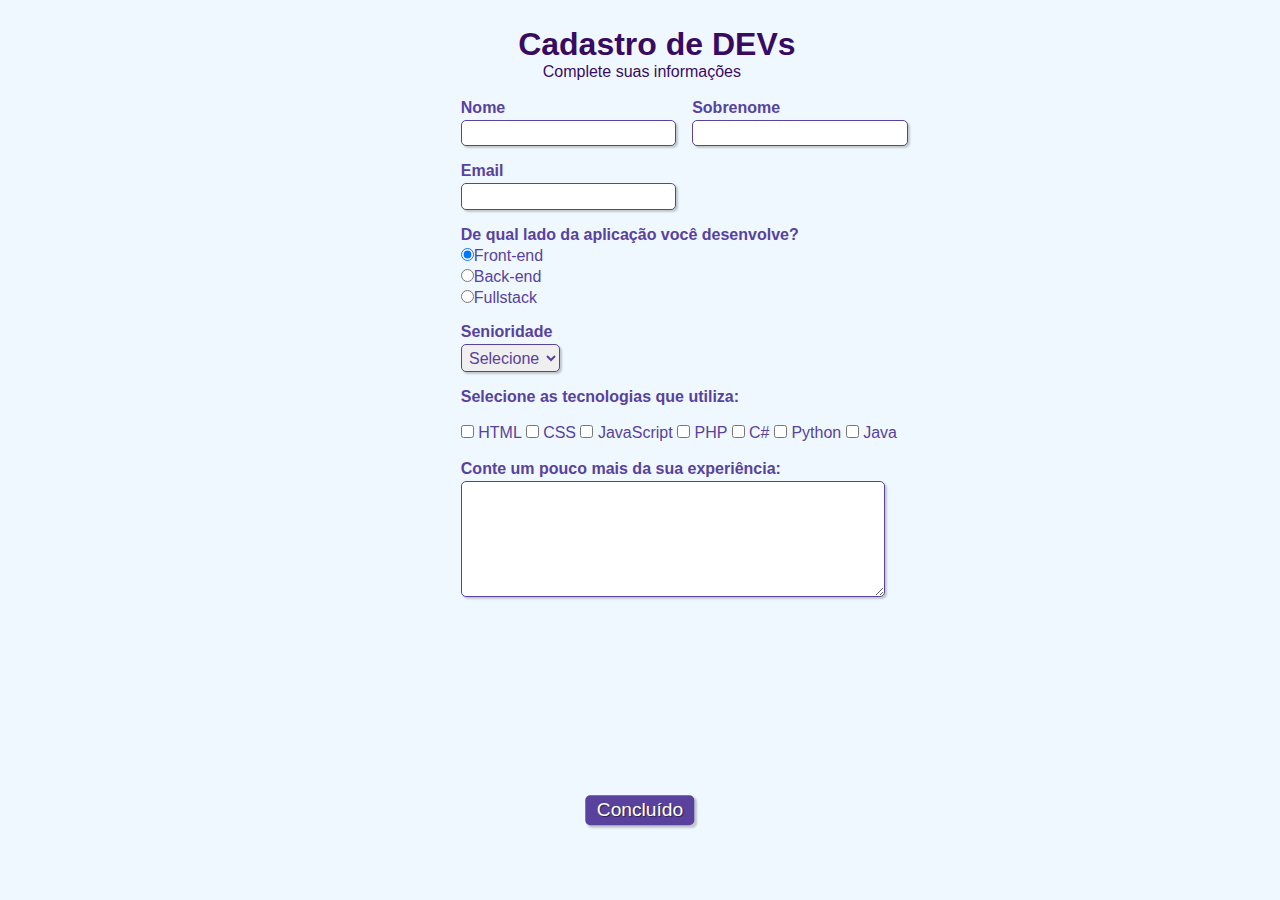
<file: formulario.html>
<!doctype html>
<html>

    <head>
        <!-- Metadados -->
        <meta charset="utf-8">
        <meta name="viewport" content="width=device-width, initial-scale=1, shrink-to-fit=no">
    
        <!-- CSS -->
        <link rel="stylesheet" type="text/css" href="formulario.css" media="screen">

        <!-- Título da página (aparece na aba) -->
        <title>Cadastro</title>
    </head>

    <body>  

        <!-- Cabeçalho com título e subtítulo (ambos com css de id "titulo") -->
        <div>
            <h1 id="titulo">Cadastro de DEVs</h1>
            <p id="subtitulo">Complete suas informações</p>
            <br>
        </div>

        <!-- Início do formulário -->
        <form>

            <fieldset class="grupo">
                <!-- Campo do nome com legenda "nome" e css de classe "campo" -->
                <div class="campo">
                    <label for="nome"><strong>Nome</strong></label>
                    <input type="text" name="nome" id="nome" required>
                </div>

                <!-- Campo do sobrenome com legenda "sobrenome" e css de classe "campo" -->
                <div class="campo">
                    <label for="sobrenome"><strong>Sobrenome</strong></label>
                    <input type="text" name="sobrenome" id="sobrenome" required>
                </div>
            </fieldset> 

            <!-- Campo de email com-->
            <div class="campo">
                <label for="email"><strong>Email</strong></label>
                <input type="email" name="email" id="email" required>
            </div>

            <!-- Campo de desenvolvimento web com 3 opções de botões selecionáveis (radio button) e css de classe "campo" -->
            <div class="campo">
                <label><strong>De qual lado da aplicação você desenvolve?</strong></label>
                <label>
                    <input type="radio" name="devweb" value="frontend" checked>Front-end
                </label>
                <label>
                    <input type="radio" name="devweb" value="backend">Back-end
                </label>
                <label>
                    <input type="radio" name="devweb" value="fullstack">Fullstack
                </label>
            </div>

            <!-- Campo de senioridade com 3 opções para escolha (select option) e css de classe "campo" -->
            <div class="campo">
                <label for="senioridade"><strong>Senioridade</strong></label>
                <select id="senioridade" required>
                  <option selected disabled value="">Selecione</option>
                  <option>Júnior</option>
                  <option>Pleno</option>
                  <option>Sênior</option>
                </select>
            </div>

            <fieldset class="grupo">
                <!-- Campo de tecnologias para escolha de 1 ou mais opções para marcar (checkbox) e css de classe "campo" -->
                <div id="check">
                    <label><strong>Selecione as tecnologias que utiliza:</strong></label><br><br>
                    <input type="checkbox" id="tecnologia1" name="tecnologia1" value="HTML">
                    <label for="tecnologia1"> HTML</label>
                    <input type="checkbox" id="tecnologia2" name="tecnologia2" value="CSS">
                    <label for="tecnologia2"> CSS</label>
                    <input type="checkbox" id="tecnologia3" name="tecnologia3" value="JavaScript">
                    <label for="tecnologia3"> JavaScript</label>
                    <input type="checkbox" id="tecnologia4" name="tecnologia4" value="PHP">
                    <label for="tecnologia4"> PHP</label>
                    <input type="checkbox" id="tecnologia5" name="tecnologia5" value="C#">
                    <label for="tecnologia5"> C#</label>
                    <input type="checkbox" id="tecnologia6" name="tecnologia6" value="Python">
                    <label for="tecnologia6"> Python</label>
                    <input type="checkbox" id="tecnologia7" name="tecnologia7" value="Java">
                    <label for="tecnologia7"> Java</label>
                </div>
            </fieldset>

            <!-- Caixa de texto -->
            <div class="campo">
                <br>
                <label for="experiencia"><strong>Conte um pouco mais da sua experiência: </strong></label>
                <textarea rows="6" style="width: 26em" id="experiencia" name="experiencia"></textarea>
            </div>

            <!-- Botão para enviar o formulário -->
            <button class="botao" type="submit" onsubmit="">Concluído</button>            

        </form>

    </body>

</html>
</file>
<file: formulario.css>
/* Todos os elementos da página */
* {
    margin: 0;
    padding: 0;
}

/* Elementos com o ID "titulo" */
#titulo {
    font-family: sans-serif;
    color: #380B61;
    margin-left: 7%;
} 

/* Elementos com o ID "subtitulo" */
#subtitulo {
    font-family: sans-serif;
    color: #380B61;
    margin-left: 10%;
} 

#check{
    display: inline-block;
}

/* Elementos de tag <fieldset>*/
fieldset {
    border: 0;
}

/* Elemento de tag <body> */
body{
    background-color: #F0F8FF;
    font-family: sans-serif;
    font-size: 1em;
    color: #59429d;
    margin-left: 36%;
    margin-top: 2%;
    justify-content: center;
}

/* Elementos de tags <body>, <input>, <Select>, <textarea> e <button> */
input, select, textarea, button {
    font-family: sans-serif;
    font-size: 1em;
    color: #59429d;
    border-radius: 5px;
}

/* Elementos de classe "grupo" nos estados das pseudoclasses "before" e "after" */
.grupo:before, .grupo:after {
    display: table;
}

/* Elementos de classe "grupo" no estado da pseudoclasse "after" */
.grupo:after {
    clear: both;
}

/* Elementos de classe "campo" */
.campo {
    margin-bottom: 1em;
}

/* Elementos de classe "campo" de tag <label> */
.campo label {
    margin-bottom: 0.2em;
    color: #59429d;
    display: block;
}

/* Elementos de classe "campo" ou "grupo" de tag <fieldset> */
fieldset.grupo .campo {
    float:  left;
    margin-right: 1em;
}

/* Elementos de classe "campo" das tags <input> com atributo text e email, da tag <select> e da tag <textarea>*/
.campo input[type="text"], .campo input[type="email"], .campo select, .campo textarea {
    padding: 0.2em;
    border: 1px solid #59429d;
    box-shadow: 2px 2px 2px rgba(0,0,0,0.2);
    display: block;
}

/* Elementos de classe "campo" de tag <select> e <option>*/
.campo select option {
    padding-right: 1em;
}

/* Elemento de classe "campo" com tag <input>, <select> e <textarea> tocas com estado da pseudoclasse "focus"*/
.campo input:focus, .campo select:focus, .campo textarea:focus {
    background: #E0E0F8;
}

/* Elemento de classe "botao" */
.botao {
    font-size: 1.2em;
    background: #59429d;
    border: 0;
    margin-bottom: 1em;
    color: #ffffff;
    padding: 0.2em 0.6em;
    box-shadow: 2px 2px 2px rgba(0,0,0,0.2);
    text-shadow: 1px 1px 1px rgba(0,0,0,0.5);
    position: absolute;
    top: 90%;
    left: 50%;
    margin-right: -50%;
    transform: translate(-50%, -50%)
}

/* Elemento de classe "botao" com o estado da pseudoclasse "hover" */
.botao:hover {
    background: #CCBBFF;
    box-shadow: inset 2px 2px 2px rgba(0,0,0,0.2);
    text-shadow: none;
}

/* Elementos de classe botão e de tag <select> */
.botao, select{
    cursor: pointer;
}
</file>
